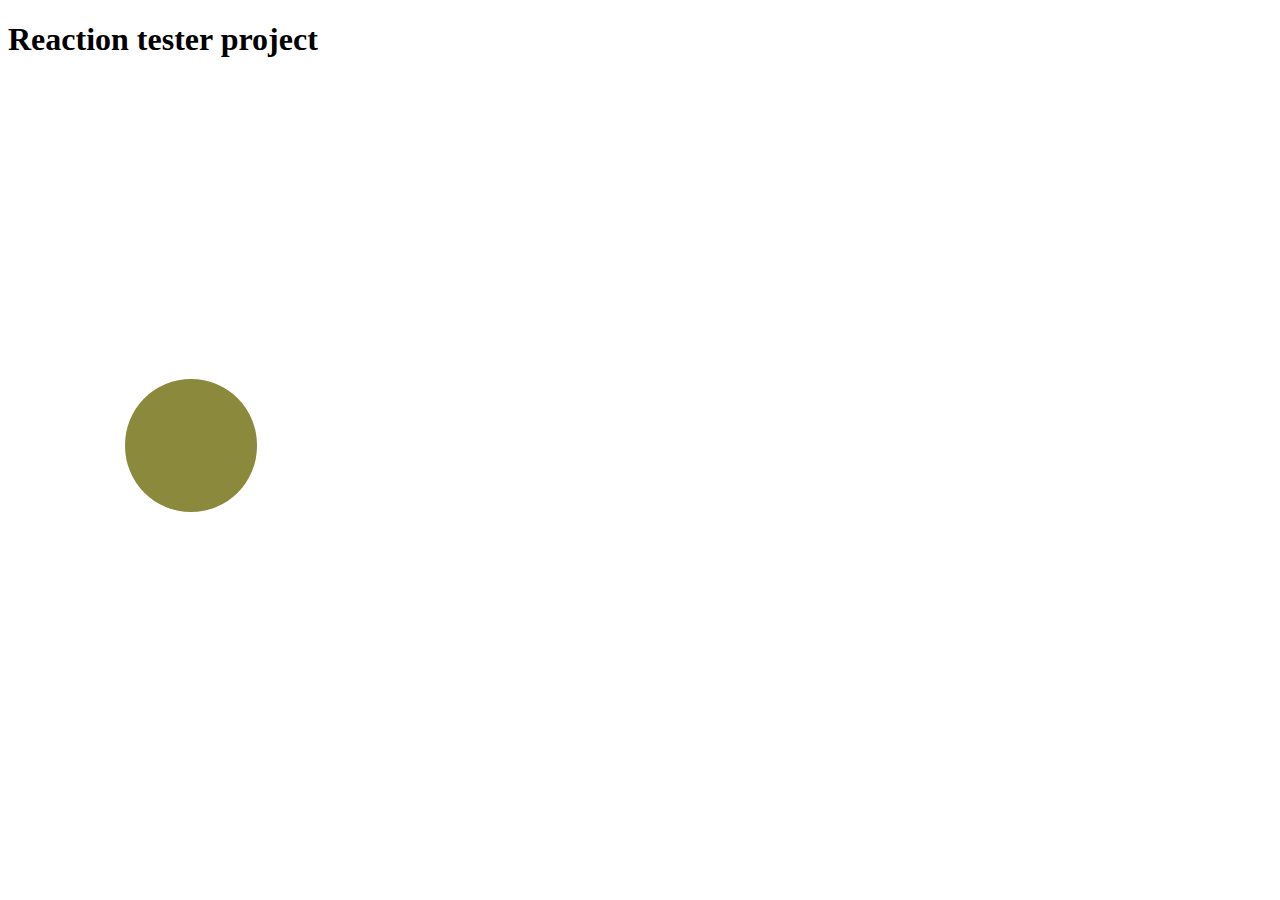
<file: javascript_project.html>
<!DOCTYPE html>
<html lang="en">
<head>
    <meta charset="UTF-8">
    <meta name="viewport" content="width=device-width, initial-scale=1.0">
    <title>Document</title>
    <style>
        #box{
            width: 150px;
            height: 150px;
            position: relative;
            background-color:green ;
            border-radius: 50%;
        }
    
    </style>
</head>
<body>
    <h1>Reaction tester project</h1>
   
    <div id="box"></div>

</body>
<script>
    //use time and date function
     var start= new Date().getTime();
     //use this color function 
     function getRandomColor() {
      var letters = '0123456789ABCDEF';
      var color = '#';
      for (var i = 0; i < 6; i++) {
      color += letters[Math.floor(Math.random() * 16)];
  }
  return color;
}
      function move() {
        
        var left = Math.random()* 300;
        var top = Math.random()* 300;
        var wh = ((Math.random()* 200) +100);
        document.getElementById("box").style.left = left + "px";
        document.getElementById("box").style.top = top + "px";
        document.getElementById("box").style.width = wh + "px";
        document.getElementById("box").style.height = wh + "px";
        document.getElementById("box").style.display="block";
        document.getElementById("box").style.backgroundColor= getRandomColor(); //color
        start= new Date().getTime();
    }
    move();
      document.getElementById("box").onclick = function () {
      document.getElementById("box").style.display="none";
      var end = new Date().getTime();
      var timeTaken = (end - start) / 1000;
      alert(timeTaken);
      move();
   }
</script>
</html>
</file>
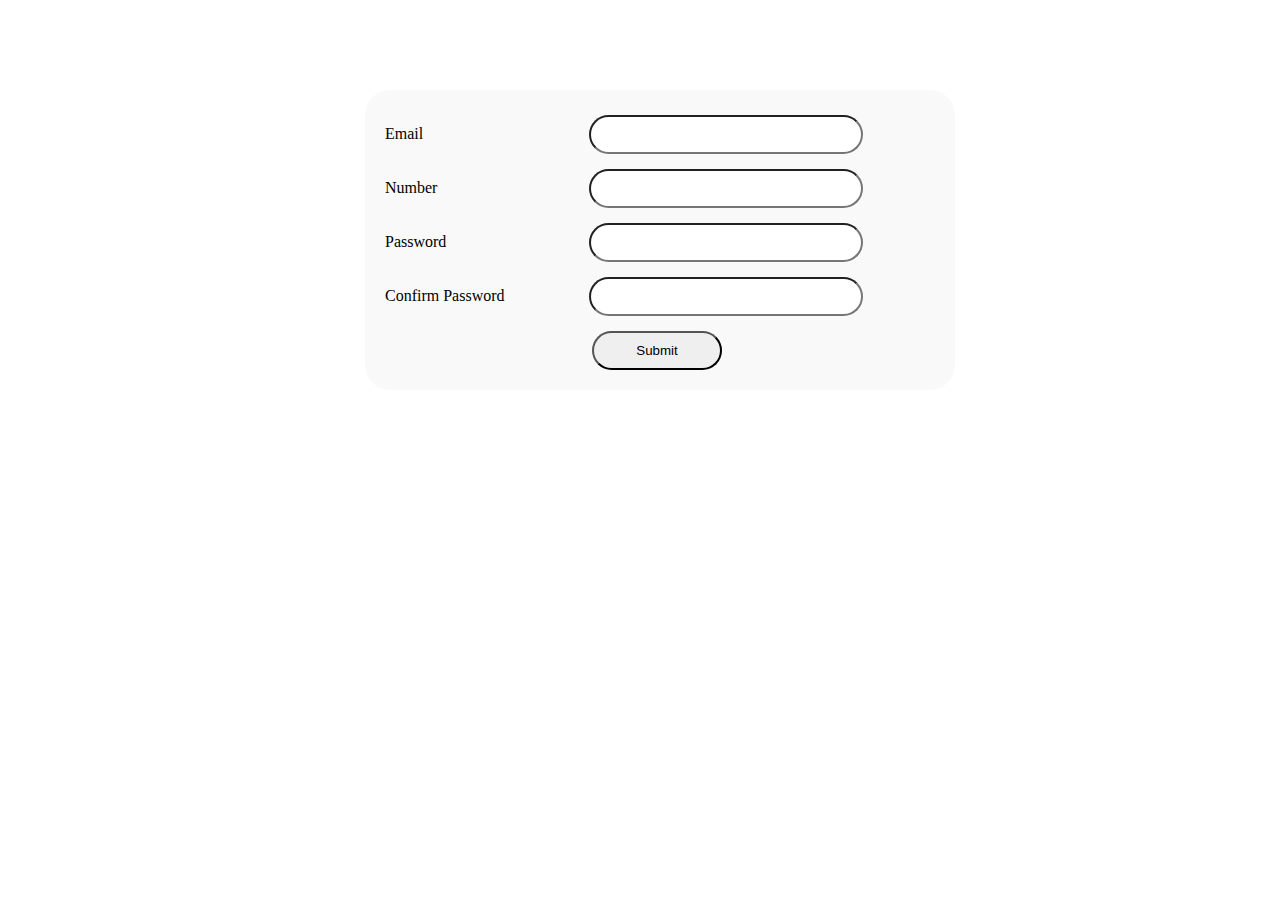
<file: JQ_validation.html>
<!DOCTYPE html>
<html lang="en">
<head>
    <meta charset="UTF-8">
    <meta name="viewport" content="width=device-width, initial-scale=1.0">
    <title>Embedded YouTube</title>
    <script src="https://ajax.googleapis.com/ajax/libs/jquery/3.7.1/jquery.min.js"></script>
    <style>
        .form-group {
            margin-bottom: 10px;
        }
        body{
            display: flex;
            justify-content: center;
            align-items: center;
            margin-top: 90px;
        }
        .content {

            width: 550px;
            height: auto;
            border-radius: 25px;
            padding: 20px;
            background-color: #f9f9f9;
        }
        input {
            width: 250px;
            border-radius: 25px;
            padding: 10px;
            margin-top: 5px;
        }
        label {
            width: 200px;
            display: inline-block;
            position: relative;
        }
        #error, #success {
            margin-bottom: 15px;
            padding: 10px;
            border-radius: 5px;
        }
        #error {
            color: red;
        }
        #success {
            color: green;
          
        }
        #submit{
            width: 130px;
            margin-left: 207px;
        }
    </style>
</head>
<body>
    <div id="error"></div>
    <div id="success"></div>
    <div class="content">
        <div class="form-group">
            <label for="email">Email</label>
            <input type="email" name="email" id="email">
        </div>
        <div class="form-group">
            <label for="number">Number</label>
            <input type="text" name="number" id="number">
        </div>
        <div class="form-group">
            <label for="password">Password</label>
            <input type="password" name="password" id="password">
        </div>
        <div class="form-group">
            <label for="copassword">Confirm Password</label>
            <input type="password" name="copassword" id="copassword">
        </div>
        <input id="submit" type="button" value="Submit">
    </div>

    <script>
        function isEmail(email) {
            var regex = /^([a-zA-Z0-9_.+-])+\@(([a-zA-Z0-9-])+\.)+([a-zA-Z0-9]{2,4})+$/;
            return regex.test(email);
        }

        $("#submit").click(function () {
            var errorMessage = ""; 
            var missingField = ""; 

        
            var email = $("#email").val();
            var number = $("#number").val();
            var password = $("#password").val();
            var coPassword = $("#copassword").val();

            
            if (email === "") {
                missingField += "<p>Email is not filled!</p>";
            } else if (!isEmail(email)) {
                errorMessage += "<p>Email is invalid!</p>";
            }

            if (number === "") {
                missingField += "<p>Number is not filled!</p>";
            }

            if (password === "") {
                missingField += "<p>Password is not filled!</p>";
            }

            if (coPassword === "") {
                missingField += "<p>Confirm Password is not filled!</p>";
            } else if (password !== coPassword) {
                errorMessage += "<p>Passwords do not match!</p>";
            }

            
            if (errorMessage === "" && missingField === "") {
                $("#success").html("You are Registered");
                $("#error").html(""); 
            } else {
                $("#error").html(errorMessage + missingField);
                $("#success").html(""); 
            }
        });
    </script>
</body>
</html>
</file>
